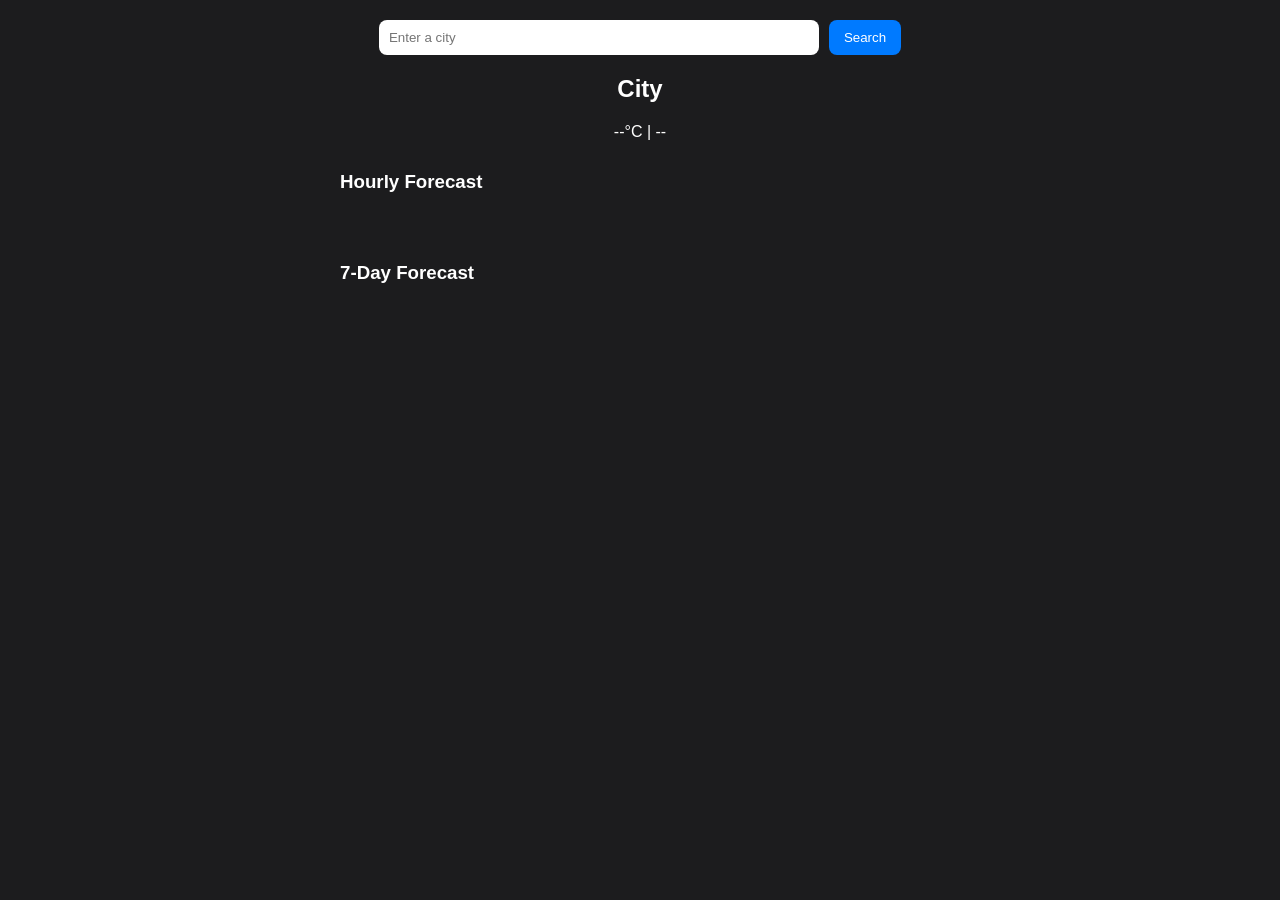
<file: index.html>
<!DOCTYPE html>
<html lang="en">
  <head>
    <meta charset="UTF-8" />
    <meta name="viewport" content="width=device-width, initial-scale=1.0" />
    <title>Modern Weather App</title>
    <link rel="stylesheet" href="style.css" />
  </head>
  <body>
    <div class="container">
      <form id="search-form">
        <input
          type="text"
          id="city-input"
          placeholder="Enter a city"
          required
        />
        <button type="submit">Search</button>
      </form>

      <div id="main-weather">
        <h2 id="city-name">City</h2>
        <p id="current-temp">--°C | --</p>
      </div>

      <div class="forecast-section">
        <h3>Hourly Forecast</h3>
        <div id="hourly" class="hourly-forecast"></div>
      </div>

      <div class="forecast-section">
        <h3>7-Day Forecast</h3>
        <div id="daily" class="daily-forecast"></div>
      </div>
    </div>

    <script src="script.js"></script>
  </body>
</html>
</file>
<file: style.css>
body {
  font-family: "Arial", sans-serif;
  background-color: #1c1c1e;
  color: white;
  margin: 0;
  padding: 0;
}
.container {
  max-width: 600px;
  margin: 0 auto;
  padding: 20px;
}
#search-form {
  display: flex;
  justify-content: center;
  margin-bottom: 20px;
}
#city-input {
  padding: 10px;
  border-radius: 8px;
  border: none;
  width: 70%;
}
#search-form button {
  padding: 10px 15px;
  margin-left: 10px;
  border: none;
  background-color: #007aff;
  color: white;
  border-radius: 8px;
  cursor: pointer;
}
#main-weather {
  text-align: center;
  margin-bottom: 20px;
}
.forecast-section h3 {
  margin-top: 30px;
}
.hourly-forecast {
  display: flex;
  overflow-x: auto;
  gap: 10px;
  padding: 10px 0;
}
.hour-card,
.day-card {
  background-color: #2c2c2e;
  padding: 10px;
  border-radius: 10px;
  min-width: 70px;
  text-align: center;
}
.daily-forecast {
  display: flex;
  flex-direction: column;
  gap: 10px;
}
.temp-bar {
  height: 6px;
  background: linear-gradient(to right, #00c6ff, #0072ff);
  border-radius: 3px;
  margin-top: 5px;
}
</file>
